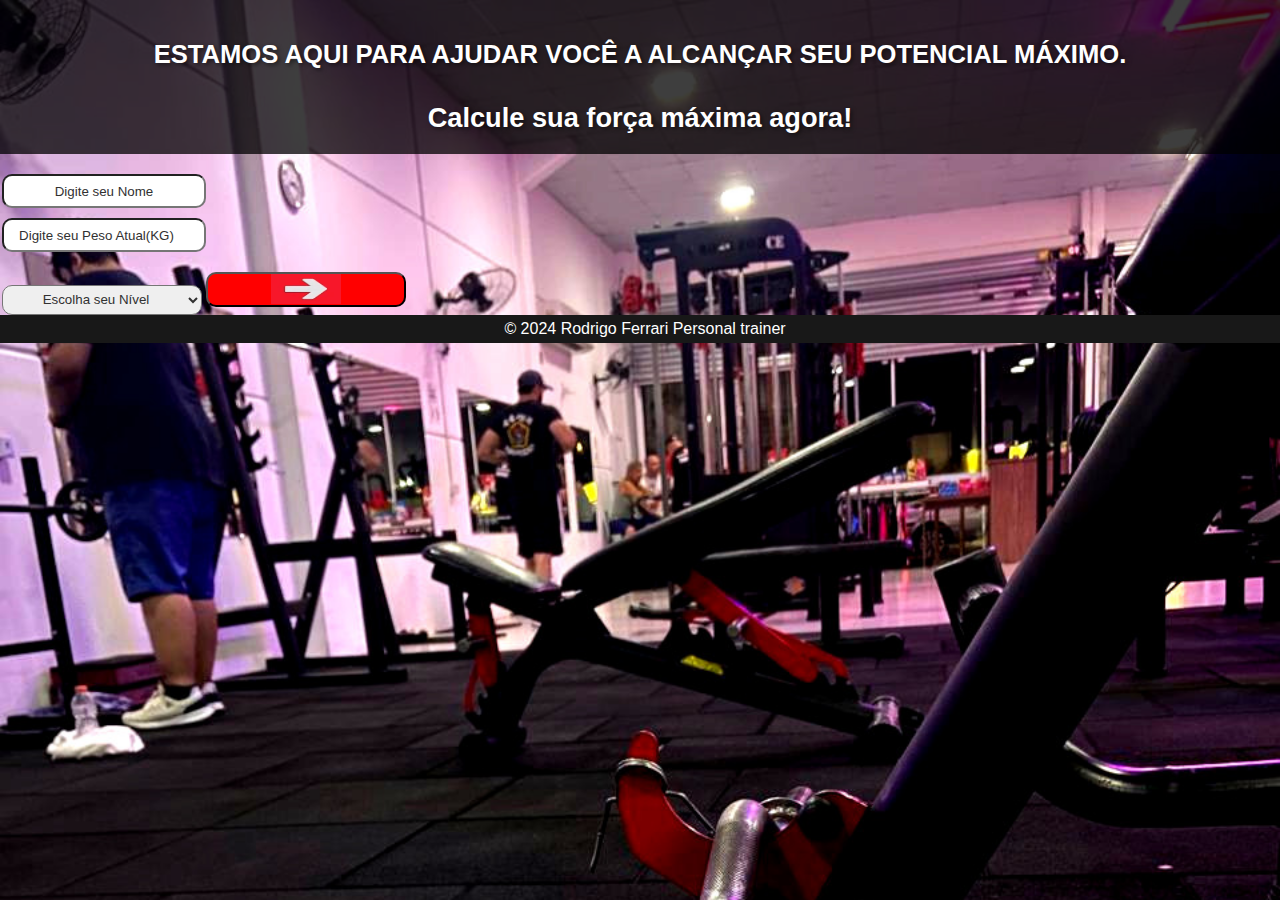
<file: index.html>
<!DOCTYPE html>
<html lang="pt-br">
  <head>
    <meta charset="UTF-8" />
    <meta name="viewport" content="width=device-width, initial-scale=1.0" />
    <link rel="stylesheet" href="estilos/estilo.css" />
    <title>Personal Ferrari</title>
  </head>
  <body>
    <header>
      <h1>ESTAMOS AQUI PARA AJUDAR VOCÊ A ALCANÇAR SEU POTENCIAL MÁXIMO.</h1>
    </header>
    <main>
      <h2>Calcule sua força máxima agora!</h2>
      <div class="form">
        <input type="text" id="nome" placeholder="Digite seu Nome" /><br />

        <input
          type="number"
          id="peso"
          placeholder="Digite seu Peso Atual(KG)"
        /><br />

        <select id="nivel">
          <option value="" disabled selected hidden>Escolha seu Nível</option>
          <option value="iniciante">Iniciante</option>
          <option value="experiente">Experiente</option>
        </select>

        <button onclick="salvarDados()">
          <img src="estilos/imagens/flecha.webp" alt="Avançar" />
        </button>
      </div>
    </main>
    <footer>
      <p>&copy; 2024 Rodrigo Ferrari Personal trainer</p>
    </footer>
    <script>
      function salvarDados() {
        var nome = document.getElementById("nome").value;
        var peso = document.getElementById("peso").value;
        var nivel = document.getElementById("nivel").value;
        var regex = /^\d+$/;

        if (!regex.test(peso)) {
          window.alert("[ERRO] Peso somente utilize números inteiros!!!");
        } else if (nivel === "" || !nome.trim()) {
          window.alert("[ERRO] Preencha os dados corretamente!!!");
        } else {
          localStorage.setItem("nome", nome);
          localStorage.setItem("peso", peso);
          localStorage.setItem("nivel", nivel);
          window.location.href = "calculador.html";
        }
      }
    </script>
  </body>
</html>
</file>
<file: estilos/estilo.css>
@charset "UTF-8";

* {
  margin: 0;
  padding: 0;
}
body {
  font-family: Arial, Helvetica, sans-serif;
  background-color: black;
  background-image: url(imagens/fundo-academia.jpg);
  background-repeat: no-repeat;
  background-size: cover;
}
h1 {
  color: white;
  background-color: rgba(0, 0, 0, 0.758);
  text-align: center;
  font-size: 1.6em;
  padding: 13px;
  padding-top: 40px;
  text-shadow: 2px 2px 4px rgba(0, 0, 0, 0.5);
}
h2 {
  color: white;
  background-color: rgba(0, 0, 0, 0.758);
  text-align: center;
  padding: 20px;
  font-size: 1.7em;
  text-shadow: 2px 2px 4px rgba(0, 0, 0, 0.5);
}

input,
button {
  margin-top: 10px;

  border-radius: 10px;
  height: 30px;
  width: 200px;
  text-align: center;
  color: #313131;
}
select {
  margin-top: 10px;
  border-radius: 10px;
  height: 30px;
  width: 200px;
  text-align: center;
  color: #313131;
  text-align-last: center;
}

select option {
  text-align: left;
}

div {
  margin-top: 10px;
  margin-left: 2px;
  color: white;
}

button {
  background-color: red;
  height: 35px;
  margin-top: 20px;
}

::placeholder {
  color: #313131;
  text-align: center;
}

button img {
  width: 70px;
  height: 30px;
}

footer {
  position: sticky;
  left: 0;
  bottom: 0;
  width: 100%;
  background-color: #181818;
  color: #fff;
  text-align: center;
  padding: 5px;
}
</file>
